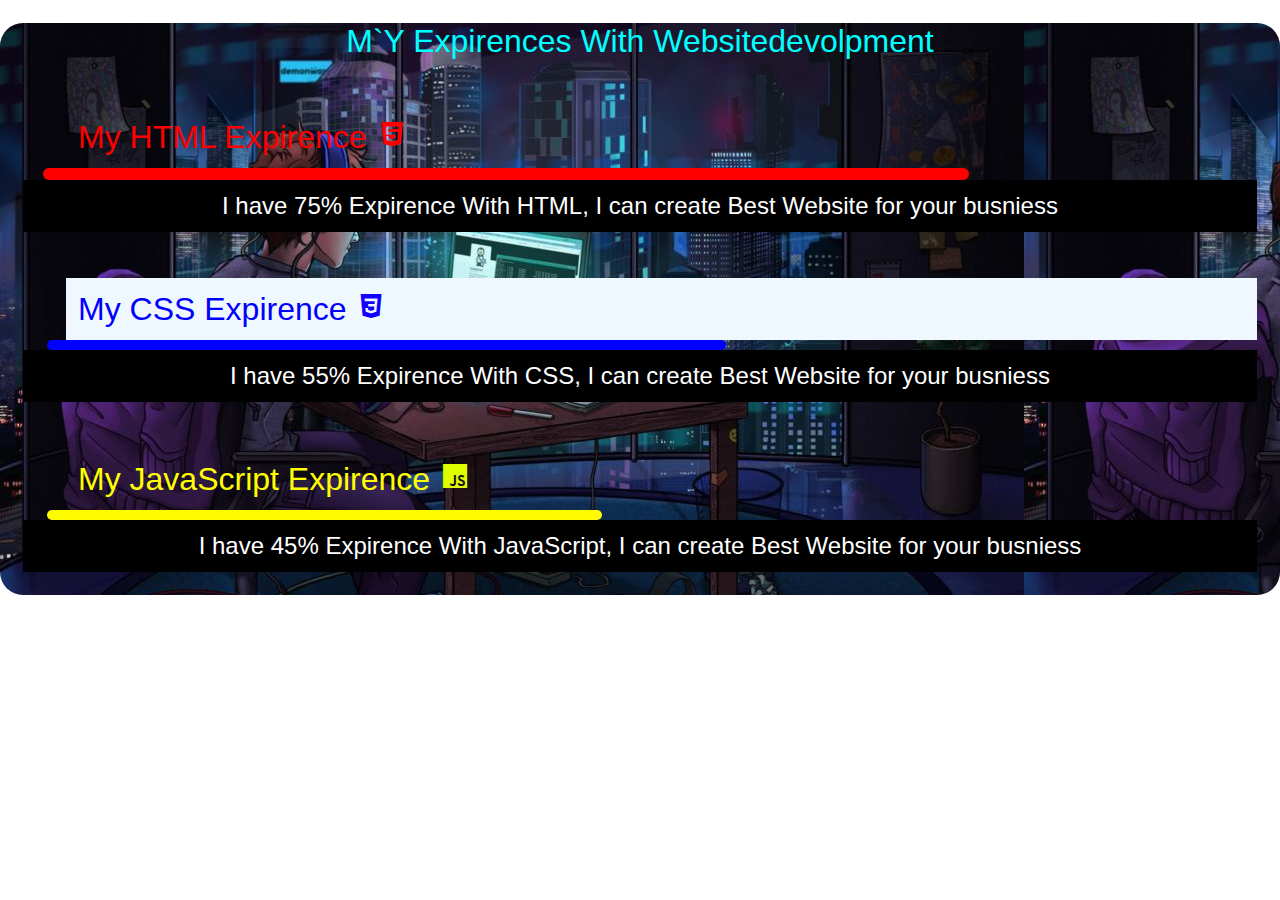
<file: E.html>
<!DOCTYPE html>
<html lang="en">
<head>
    <meta charset="UTF-8">
    <meta http-equiv="X-UA-Compatible" content="IE=edge">
    <meta name="viewport" content="width=device-width, initial-scale=1.0">
    <link rel="stylesheet" href="E.css">
    <link href='https://unpkg.com/boxicons@2.1.4/css/boxicons.min.css' rel='stylesheet'>
   
    <title>Expirences</title>
</head>
<body>
    <div class="contanair">
        <h3 class="h-w">M`Y Expirences With Websitedevolpment</h3>
        <div class="expirences-HTML">
        <h1 class="hiding">My HTML Expirence 

            <a href="#"><iw class='bx bxl-html5 bx'></i></a>
        </h1>
        <div class="box-long"></div>
        <p class="para">
            I have 75% Expirence With HTML, I can create Best Website for your busniess
        </p>
        </div>
        <div class="expirences-css">
        <h1 class="hiding-css">My CSS Expirence
            <a href="#"><iw class='bx bxl-css3 bx-2'></i></a>
        </h1>
        <div class="box-long-css"></div>
        <p class="para">
            I have 55% Expirence With CSS, I can create Best Website for your busniess
        </p>
        </div>
        <div class="expirences-js">
        <h1 class="hiding-js">My JavaScript Expirence
            <a href="#"><iw class='bx bxl-javascript bx-3'></i></a>
        </h1>
        <div class="box-long-js"></div>
        <p class="para">
            I have 45% Expirence With JavaScript, I can create Best Website for your busniess
        </p>
        </div>
    </div>

</body>
</html>
</file>
<file: E.css>
*{
    font: 1em sans-serif;
    padding: 0px;
    margin: 0px;
    box-sizing: border-box;
}
.h-w{
    color: rgb(0, 255, 255);
    font-size: 2rem;
    display: flex;
    align-items: center;
    justify-content: center;margin: 23px 23px;
}
.bx{
    color: rgb(255, 0, 0);
}
.bx-2{
    color: rgb(17, 0, 255);
}
.bx-3{
    color: rgb(221, 255, 0);
}

.contanair{
    border-radius: 23px;
    display: block;
    justify-content: center;
    align-items: center;
    height: 100%;
    background: url(background.jpg);
}
.expirences-HTML{
    display: block;
    padding: 23px;
}
.expirences-css{
    display: block;
    padding: 23px;
}
.expirences-js{
    display: block;
    padding: 23px;
}
.hiding{
    font-size: 2rem;
    margin-left: 43px;
    padding: 12px;
    color: rgb(255, 0, 0);
}
.box-long{
    margin-left: 20px;
    border-radius: 30px;
    background-color: red;
    height: 12px;
    width: 75%;
}
.para{
    font-size: 1.5rem;
    background-color: black;
    display: flex;
    align-items: center;
    justify-content: center;
    padding: 12px;
    color: rgb(255, 255, 255);
}
.hiding-css{
    background-color: aliceblue;
    font-size: 2rem;
    padding: 23px;
    color: rgb(0, 0, 255);
    margin-left: 43px;
    padding: 12px;
}
.hiding-js{
    font-size: 2rem;
    padding: 23px;
    margin-left: 43px;
    padding: 12px;
    color: yellow;
}
.box-long-css{
    background-color: blue;
    height: 10px;
    border-radius: 20px;
    width: 55%;
    margin: 0px 24px;
}
.box-long-js{
    margin-left: 24px;
    background-color: rgb(255, 251, 0);
    height: 10px;
    border-radius: 20px;
    width: 45%;
}
</file>
